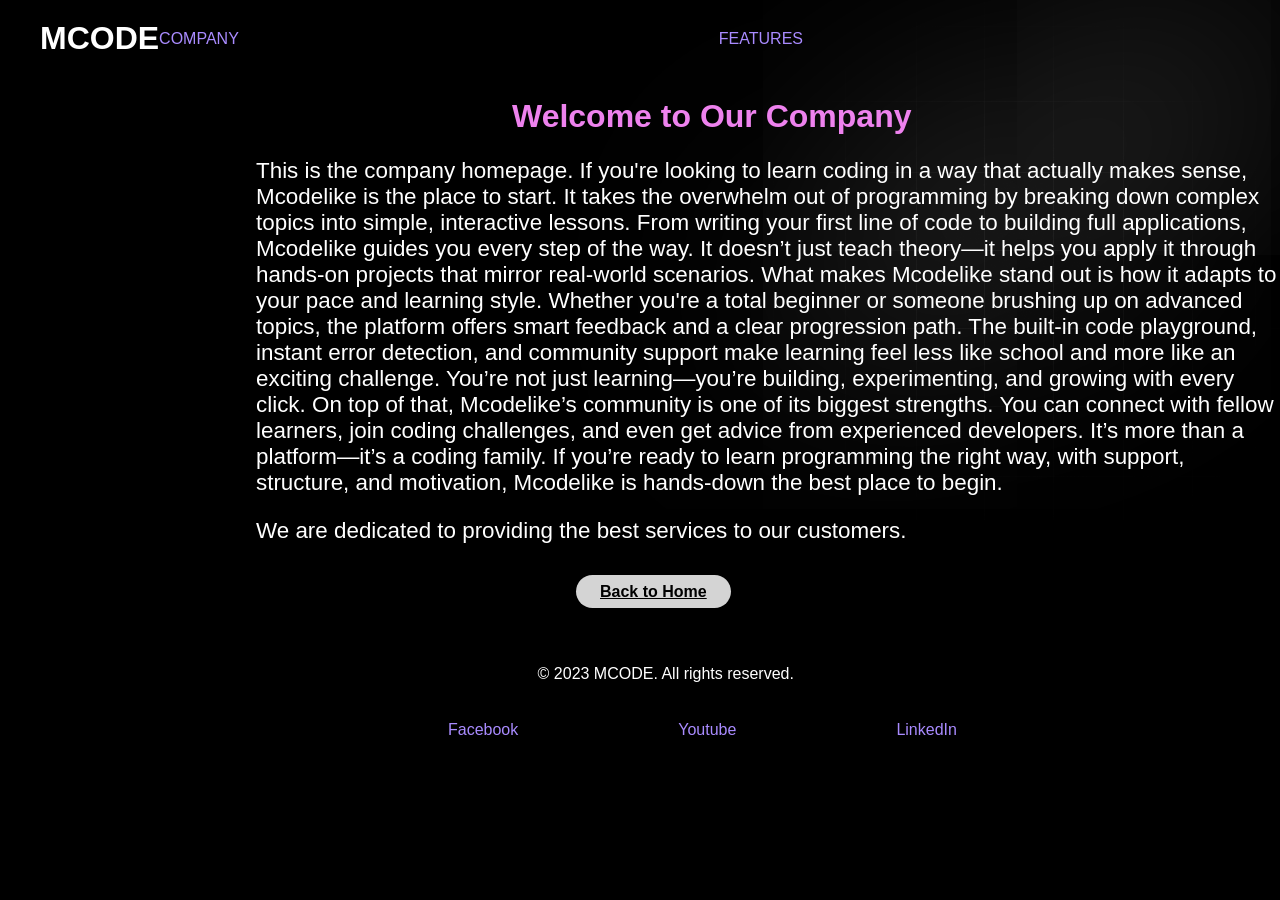
<file: company.html>
<!DOCTYPE html>
<html lang="en">
<head>
    <meta charset="UTF-8">
    <meta name="viewport" content="width=device-width, initial-scale=1.0"/>
    <link rel="stylesheet" href="comapny.css" />
    <title>Company</title>
</head>
<body>
    <img class="image-gradient" src="gradient.png" alt="gradienrt" />
    <div class="layer-blur"></div>
    <header class="navbar">
        <div class="logo">MCODE</div>
        <nav class="nav-links">
          <a href="company.html">COMPANY</a>
          <a href="cources.css">FEATURES</a>
          <a href="https://www.ime.usp.br/~alvaroma/ucsp/proglang/book.pdf">DOCS</a>
        </nav>
   
        
      </header>
    <div class="title"><h1>Welcome to Our Company</h1></div>
   <div class="content"> <p>This is the company homepage.
        If you're looking to learn coding in a way that actually makes sense, Mcodelike is the place to start. It takes the overwhelm out of programming by breaking down complex topics into simple, interactive lessons. From writing your first line of code to building full applications, Mcodelike guides you every step of the way. It doesn’t just teach theory—it helps you apply it through hands-on projects that mirror real-world scenarios.

What makes Mcodelike stand out is how it adapts to your pace and learning style. Whether you're a total beginner or someone brushing up on advanced topics, the platform offers smart feedback and a clear progression path. The built-in code playground, instant error detection, and community support make learning feel less like school and more like an exciting challenge. You’re not just learning—you’re building, experimenting, and growing with every click.

On top of that, Mcodelike’s community is one of its biggest strengths. You can connect with fellow learners, join coding challenges, and even get advice from experienced developers. It’s more than a platform—it’s a coding family. If you’re ready to learn programming the right way, with support, structure, and motivation, Mcodelike is hands-down the best place to begin.


    </p>
    <p>We are dedicated to providing the best services to our customers.</p></div>
    <a class="homepage" href="index.html">Back to Home</a>
   <footer>
    <div class="footer-content">
        <div class="reserved"><p>&copy; 2023 MCODE. All rights reserved.</p></div>
        <div class="social-media">
            <a href="#">Facebook</a>
            <a href="#">Youtube</a>
            <a href="#">LinkedIn</a>
        </div>
    </div>
   </footer>
</body>
</html>
</file>
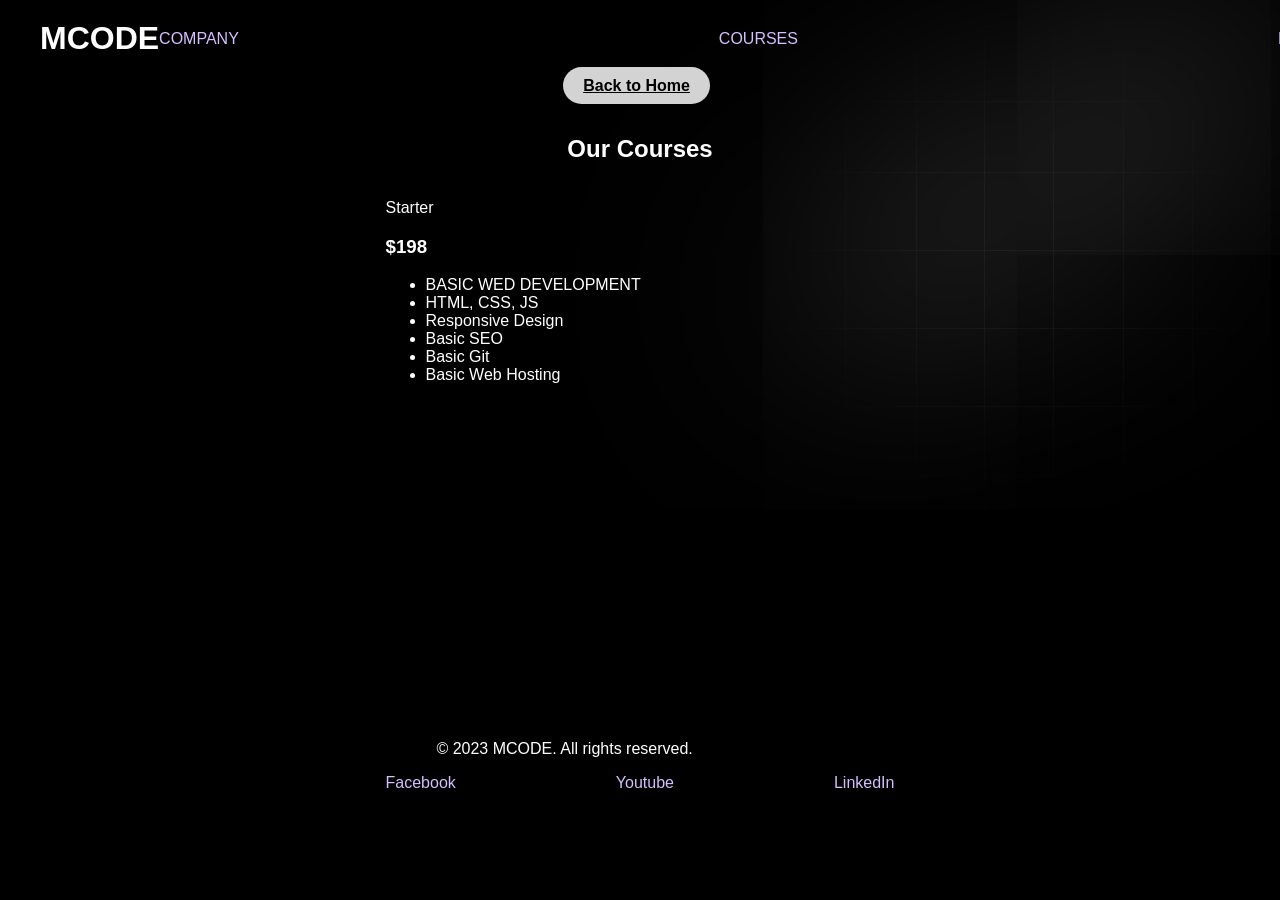
<file: courses.html>
<!DOCTYPE html>
<html lang="en">
<head>
    <meta charset="UTF-8">
    <meta name="viewport" content="width=device-width, initial-scale=1.0"/>
    <title>Courses</title>
    <link rel="stylesheet" href="cources.css"/>
</head>
<body>
    <img class="image-gradient" src="gradient.png" alt="gradienrt" />
    <div class="layer-blur"></div>
  <header class="navbar">
    <div class="logo">MCODE</div>
    <nav class="nav-links">
      <a href="company.html">COMPANY</a>
      <a href="cources.html">COURSES</a>
      <a href="https://www.ime.usp.br/~alvaroma/ucsp/proglang/book.pdf">DOCS</a>
    </nav>
    

        </div>
    </div>
        </header>
        <a class="homepage" href="index.html">Back to Home</a>

    <div class="plans">
        <h2>Our Courses</h2>
        <div class="price-row">
            <div class="pricecolume">
                <p>Starter</p>
                <h3>$198</h3>
                <ul>
                    <li>BASIC WED DEVELOPMENT</li>
                    <li>HTML, CSS, JS</li>
                    <li>Responsive Design</li>
                    <li>Basic SEO</li>
                    <li>Basic Git</li>
                    <li>Basic Web Hosting</li>

                </ul>
            </div>
        <footer>
         <div class="footer-content">
             <div class="reserved"><p>&copy; 2023 MCODE. All rights reserved.</p></div>
             <div class="social-media">
                 <a href="#">Facebook</a>
                 <a href="#">Youtube</a>
                 <a href="#">LinkedIn</a>
             </div>
         </div>
        </footer>
</body>
</html>
</file>
<file: comapny.css>
body {
    margin: 0;
    background-color: black;
    font-family: 'Segoe UI', Tahoma, Geneva, Verdana, sans-serif;
    color: white;
  }
  
  .image-gradient{
    position: absolute;
    top: 0;
    right: 0;
    opacity: 0.5;
    z-index: -1;
}  

.layer-blur{
    height: 0;
    width: 30rem;
    position: absolute;
    top: 20%;
    right: 0;
    box-shadow: 0 0 700px 15px white;
    rotate: -30deg;
    z-index: -1;
}
  .navbar {
    display: flex;
    justify-content: space-between;
    align-items: center;
    padding: 20px 40px;
  }
  
  .logo {
    font-size: 32px;
    font-weight: bold;
  }
  
  .nav-links {
    display: flex;
    gap: 30rem;
  }
  
  .nav-links a {
    color: #a98bff;
    text-decoration: none;
    font-weight: 500;
  }
  
  .sign-in {
    background: none;
    border: 1px solid #fff;
    color: white;
    padding: 5px 12px;
    cursor: pointer;
    font-weight: bold;
  }
  .sign-in:hover{
    background-color: white;
    color: black;
}
.homepage {
    background-color: #d4d4d4;
    color: black;
    font-weight: bold;
    padding: 0.5rem 1.5rem;
    border-radius: 9999px;
    border: none;
    cursor: pointer;
    size: 70px;
    margin-left: 45%;
  }

  .homepage:hover {
    background-color: rgb(174, 69, 164);
    color: white;
  }
  .content{
    max-width: 70rem;
    margin-left: 20%;
    margin-bottom: 3%;
    z-index: 999;
    font-size: 1.4rem;
    
}
.title{
    margin-left: 40%;
    color: violet;
}

.social-media {
    display: flex;
    gap: 10rem;
    margin-left: 35%;
    margin-top: 3%;
  }
  
  .social-media a {
    color: #a98bff;
    text-decoration: none;
    font-weight: 500;
  }
    .social-media a:hover {
        color: white;
    }
.reserved{
    margin-left: 42%;
    color: white;
    margin-top: 5%;
}
</file>
<file: cources.css>
body {
    margin: 0;
    background-color: black;
    font-family: 'Segoe UI', Tahoma, Geneva, Verdana, sans-serif;
    color: white;
    
}

.image-gradient {
    position: absolute;
    top: 0;
    right: 0;
    opacity: 0.5;
    z-index: -1;
}

.layer-blur {
    height: 0;
    width: 30rem;
    position: absolute;
    top: 20%;
    right: 0;
    box-shadow: 0 0 700px 15px white;
    transform: rotate(-30deg); /* Fixed invalid property */
    z-index: -1;
}

.navbar {
    display: flex;
    justify-content: space-between;
    align-items: center;
    padding: 20px 40px;
    
   
}

.logo {
    font-size: 32px;
    font-weight: bold;
        
}

.nav-links {
    display: flex;
    gap: 30rem;
    
}

.nav-links a {
    color: #d4bfff; /* Improved contrast */
    text-decoration: none;
    font-weight: 500;
    
}

.homepage {
    background-color: #d4d4d4;
    color: black;
    font-weight: bold;
    padding: 0.5rem 1.5rem;
    border-radius: 9999px;
    border: none;
    cursor: pointer;
    margin-left: 44%;
    margin-bottom: 8%;
    
}

.homepage:hover {
    background-color: rgb(174, 69, 164);
    color: black;
}

.social-media {
    display: flex;
    gap: 10rem;
    margin-right: 30%;
    margin-top: 3%;
}

.social-media a {
    color: #d4bfff; /* Improved contrast */
    text-decoration: none;
    font-weight: 500;
}

.social-media a:hover {
    color: white;
}

.reserved {
    margin-left: 42%;
    color: white;
    margin-top: 70%;
    margin-left: 10%;
}
.homepage {
    padding: 10px 20px;
    font-weight: bold;
    background-color: lightgray;
    border: none;
    border-radius: 20px;
    margin-bottom: 30px;
    cursor: pointer;
  }
  
  .plans {
    display: flex;
    flex-direction: column;
    align-items: center;
    margin-top: 20px; /* Adjust margin as needed */
    /* Optional: Keep or remove based on design preference */
}

.pricecol {
    background: rgba(255, 255, 255, 0.05);
    padding: 20px 30px;
    border-radius: 10px;
    box-shadow: 0 0 20px rgba(255,255,255,0.1);
    text-align: left;
    margin-bottom: 20px; 
    border: white solid 10px; /* Added margin for spacing between price columns */
    width: 300px; /* Adjust width as needed */
    
}
</file>
